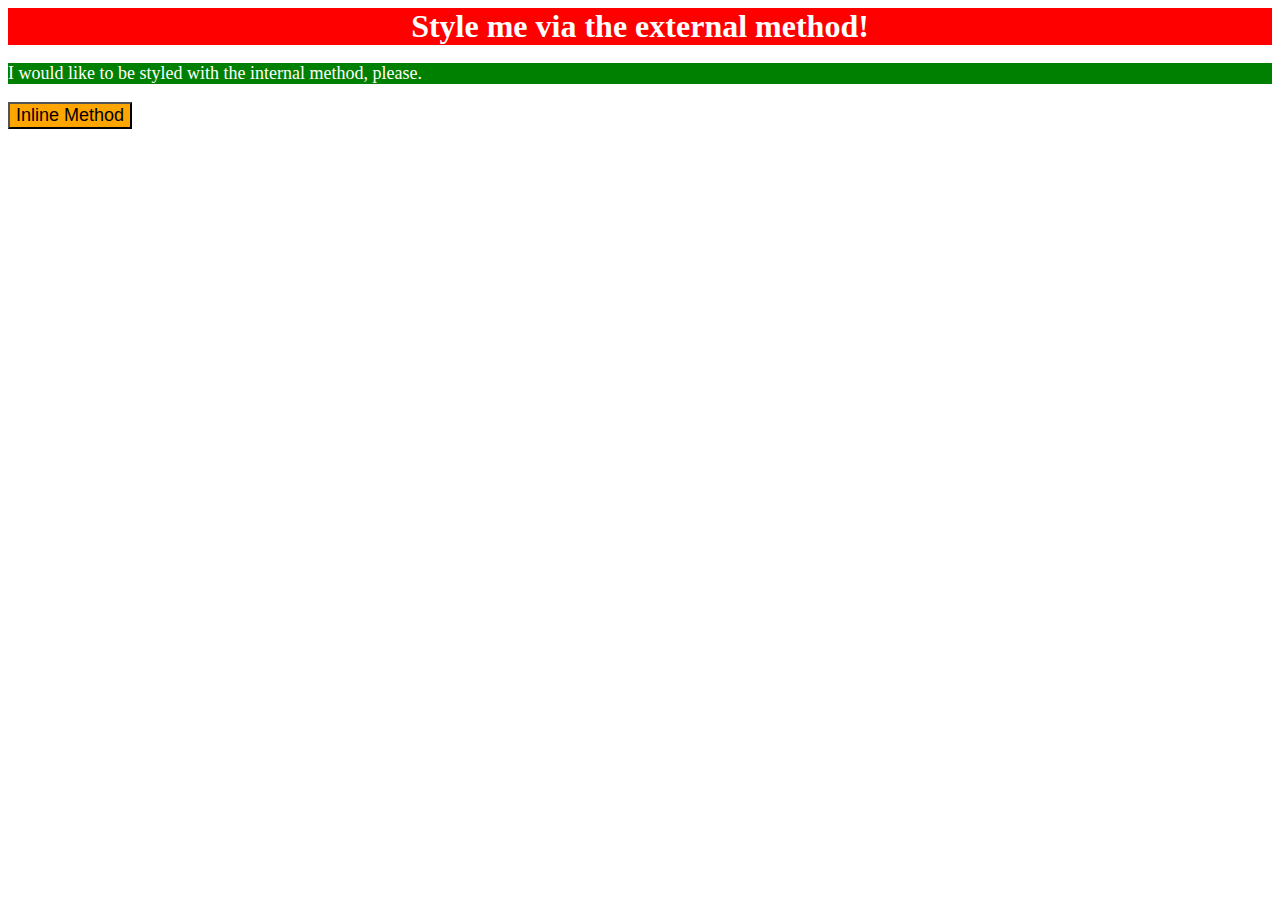
<file: foundations/intro-to-css/01-css-methods/index.html>
<!DOCTYPE html>
<html lang="en">
  <head>
    <meta charset="UTF-8">
    <meta http-equiv="X-UA-Compatible" content="IE=edge">
    <meta name="viewport" content="width=device-width, initial-scale=1.0">
    <title>Methods for Adding CSS</title>
    <link rel="stylesheet" href="style.css">
    <style>
    p {
      color: white;
      background-color: green;
      font-size: 18px;
    }
  </style>
  </head>
  <body>
    <div>Style me via the external method!</div>
    <p>I would like to be styled with the internal method, please.</p>
    <button style="background-color: orange; font-size: 18px;">Inline Method</button>
  </body>
</html>
</file>
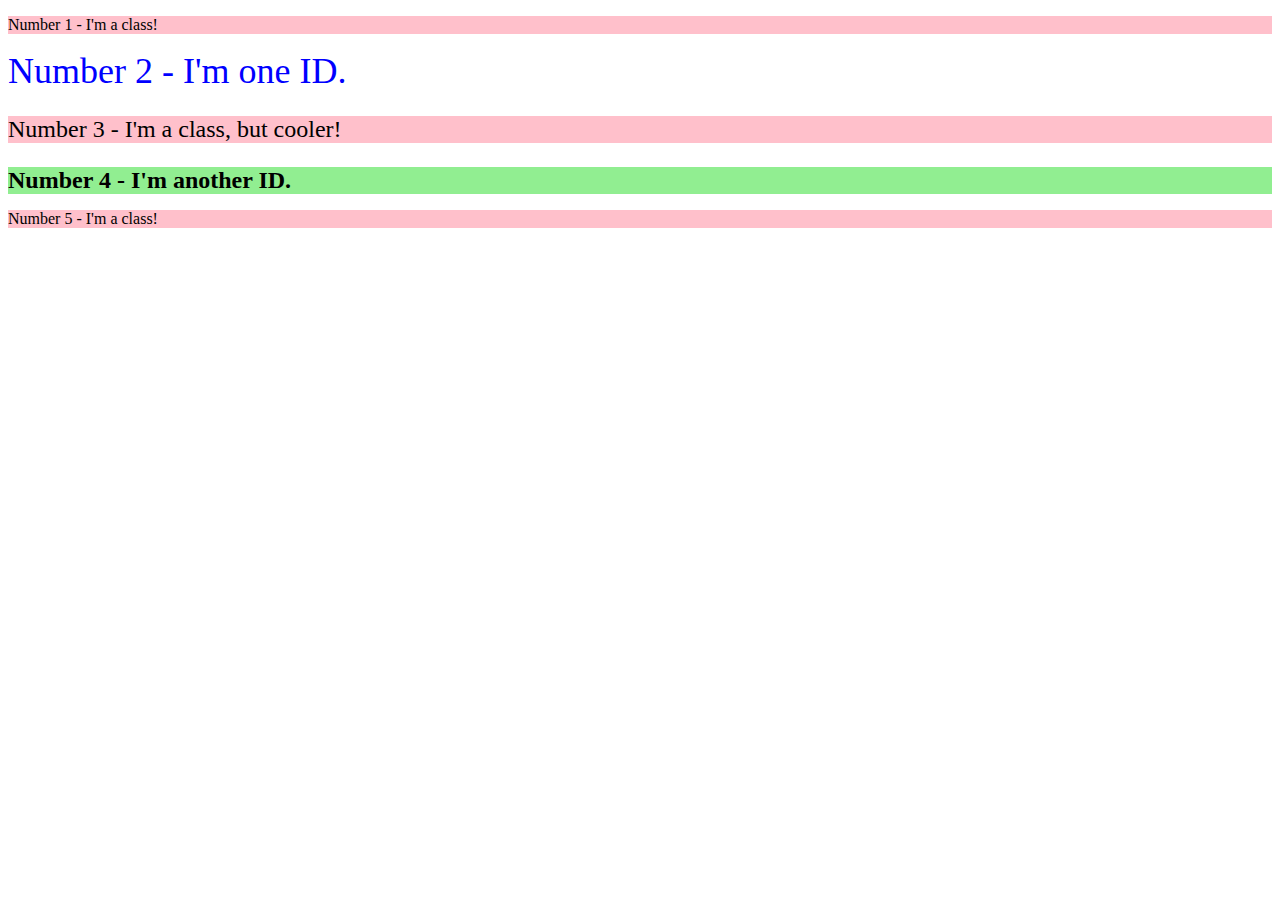
<file: foundations/intro-to-css/02-class-id-selectors/index.html>
<!DOCTYPE html>
<html lang="en">
  <head>
    <meta charset="UTF-8">
    <meta http-equiv="X-UA-Compatible" content="IE=edge">
    <meta name="viewport" content="width=device-width, initial-scale=1.0">
    <title>Class and ID Selectors</title>
    <link rel="stylesheet" href="style.css">
  </head>
  <body>
    <p class="oddnumber">Number 1 - I'm a class!</p>
    <div id="two">Number 2 - I'm one ID.</div>
    <p class="oddnumber three">Number 3 - I'm a class, but cooler!</p>
    <div id="four">Number 4 - I'm another ID.</div>
    <p class="oddnumber">Number 5 - I'm a class!</p>
  </body>
</html>
</file>
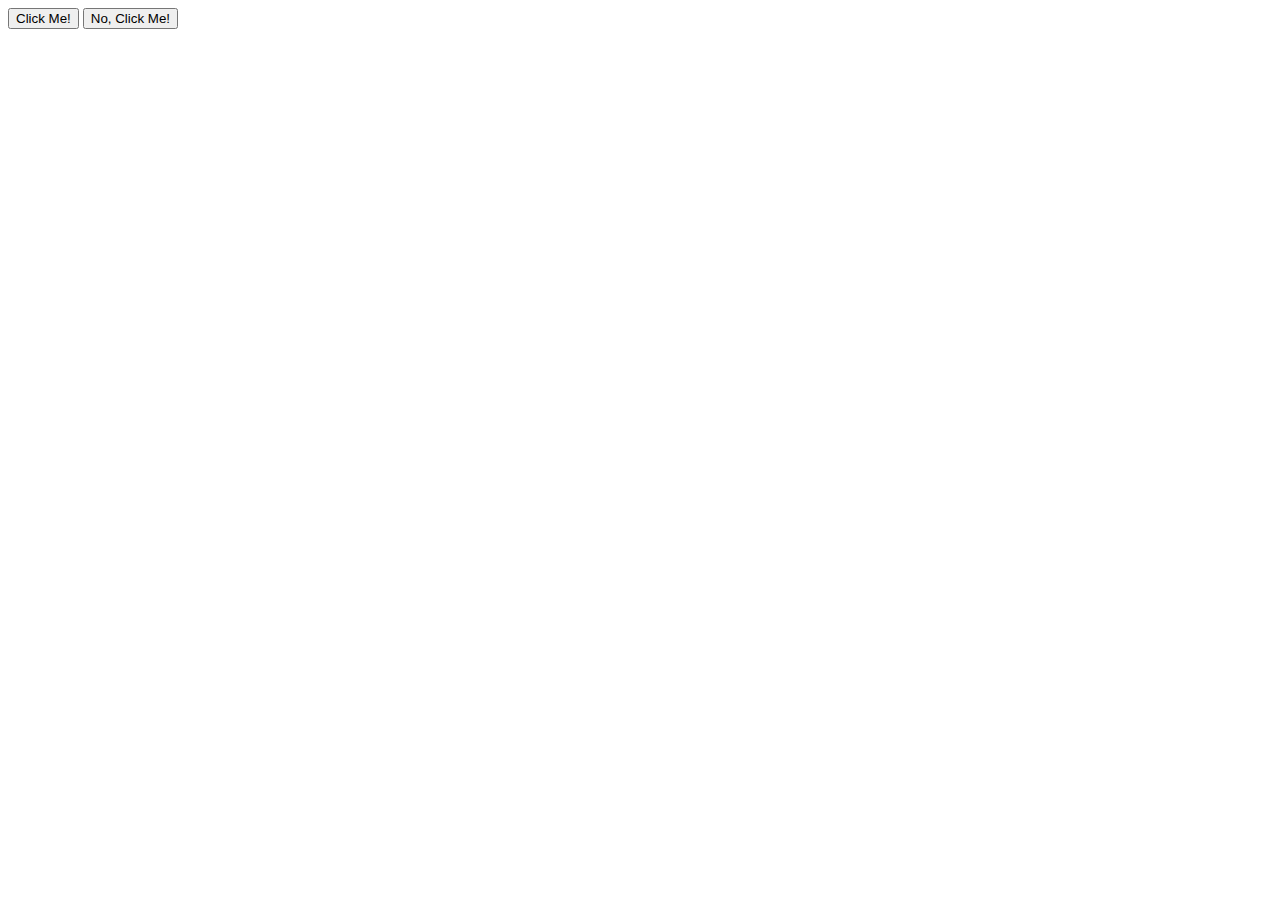
<file: foundations/intro-to-css/03-grouping-selectors/index.html>
<!DOCTYPE html>
<html lang="en">
  <head>
    <meta charset="UTF-8">
    <meta http-equiv="X-UA-Compatible" content="IE=edge">
    <meta name="viewport" content="width=device-width, initial-scale=1.0">
    <title>Grouping Selectors</title>
    <link rel="stylesheet" href="style.css">
  </head>
  <body>
    <button class="red">Click Me!</button>
    <button class="blue">No, Click Me!</button>
  </body>
</html>
</file>
<file: foundations/intro-to-css/01-css-methods/style.css>
div {
  color: white;
  background-color: red;
  font-size: 32px;
  text-align: center;
  font-weight: bold;
}
</file>
<file: foundations/intro-to-css/02-class-id-selectors/style.css>
.oddnumber {
  background-color: #FFC0CB;
  font-family: "Verdana", "DejaVu Sans, sans-serif;
}

.three {
  font-size: 24px;
}

#two {
  color: rgb(0, 0, 255);
  font-size: 36px;
}

#four {
  background-color: hsl(120, 73%, 75%);
  font-size: 24px;
  font-weight: bold;
}
</file>
<file: foundations/intro-to-css/03-grouping-selectors/style.css>
.cm,
.ncm {
  font-size: 28px;
  font-family: "Helvetica", "Times New Roman", sans-serif;
}

.cm {
  background-color: black;
  color: white;
}

.ncm {
  background-color: yellow;
</file>
